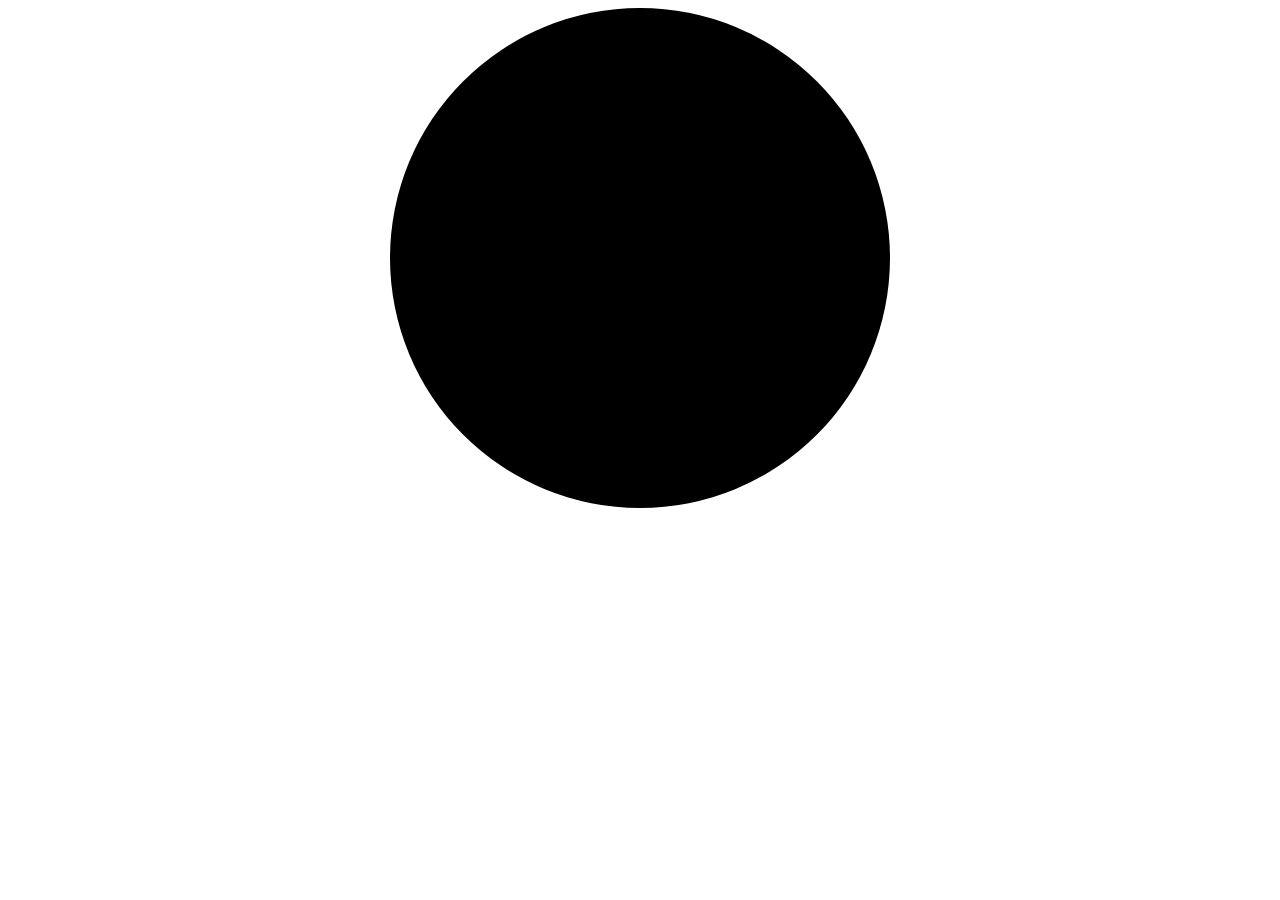
<file: bootstrap_class/js_html/index.html>
<!DOCTYPE html>
<html lang="en">
<head>
    <meta charset="UTF-8">
    <meta http-equiv="X-UA-Compatible" content="IE=edge">
    <meta name="viewport" content="width=device-width, initial-scale=1.0">
    <title>Document</title>
</head>
<body>

    <div id="luz" onclick="acender()"></div>

</body>
<script src="script.js"></script>
<link rel="stylesheet" href="style.css">
</html>
</file>
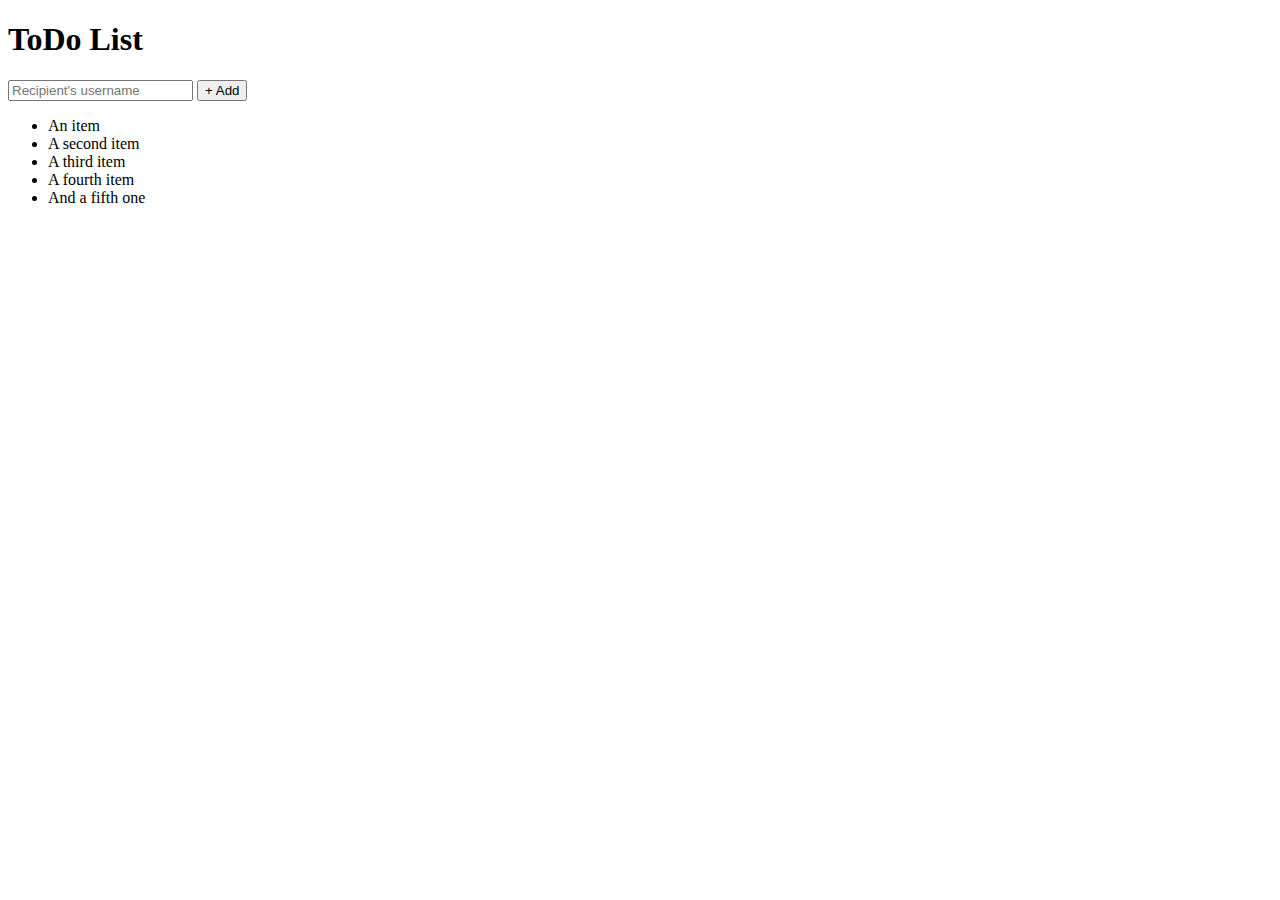
<file: bootstrap_class/toDoList/index.html>
<!DOCTYPE html>
<html lang="en">
  <head>
    <meta charset="utf-8" />
    <meta name="viewport" content="width=device-width, initial-scale=1" />
    <title>Bootstrap demo</title>
    <link
      href="https://cdn.jsdelivr.net/npm/bootstrap@5.3.0-alpha1/dist/css/bootstrap.min.css"
      rel="stylesheet"
      integrity="sha384-GLhlTQ8iRABdZLl6O3oVMWSktQOp6b7In1Zl3/Jr59b6EGGoI1aFkw7cmDA6j6gD"
      crossorigin="anonymous"
    />
  </head>
  <body>
    <div class="container"><!--Botão com Input-->
        <h1>ToDo List</h1>
        <div class="input-group mb-3">
          <input
            type="text"
            class="form-control"
            placeholder="Recipient's username" 
            aria-label="Recipient's username"
            aria-describedby="button-addon2"
            id="inputTask"
          />
          <button class="btn btn-outline-secondary" type="button" id="button-addon2" onclick="addTask()">+ Add</button>
        </div>
        <!-- Lista de Tasks -->
        <ul id='lista' class="list-group list-group-flush">
            <li class="list-group-item">An item</li>
            <li class="list-group-item">A second item</li>
            <li class="list-group-item">A third item</li>
            <li class="list-group-item">A fourth item</li>
            <li class="list-group-item">And a fifth one</li>
          </ul></div>
    <script
      src="https://cdn.jsdelivr.net/npm/bootstrap@5.3.0-alpha1/dist/js/bootstrap.bundle.min.js"
      integrity="sha384-w76AqPfDkMBDXo30jS1Sgez6pr3x5MlQ1ZAGC+nuZB+EYdgRZgiwxhTBTkF7CXvN"
      crossorigin="anonymous"
    ></script>
  </body>
  <script>
    let task=document.getElementById('inputTask')
    function addTask(){
    // alert(`Adicionou: ${task.value}`)
    // let ul=document.getElementById('lista')
    // let li=`<li class="list-group-item">${task.value}</li>`
    // ul.innerHTML=li
    let tasks=[]
    if(task){
        tasks.push(task.value)
        innerHTML= 
    }
    }
  </script>
</html>
</file>
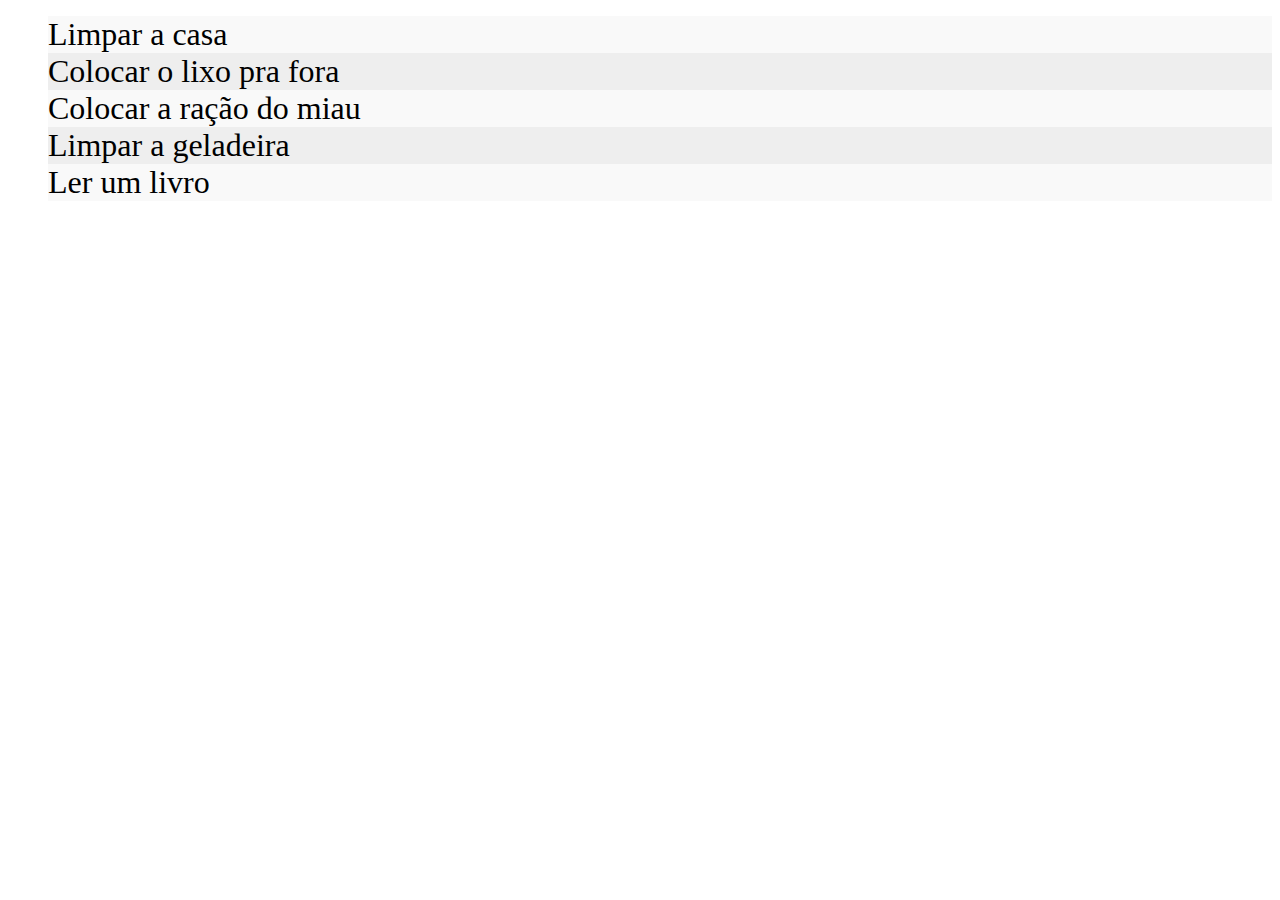
<file: bootstrap_class/js_html/lista/index.html>
<!DOCTYPE html>
<html lang="pt-BR">
<head>
    <meta charset="UTF-8">
    <meta http-equiv="X-UA-Compatible" content="IE=edge">
    <meta name="viewport" content="width=device-width, initial-scale=1.0">
    <title>Lista</title>
</head>
<body>
    <ul id="lista">
    <li>Limpar a casa</li>
    <li >Colocar o lixo pra fora</li>
    <li >Colocar a ração do miau</li>
    <li >Limpar a geladeira</li>
    <li >Ler um livro</li>


</ul>
</body>
<link rel="stylesheet" href="style.css">
<script src="script.js"></script>
</html>
</file>
<file: bootstrap_class/js_html/style.css>
div {
    width:500px;
    height:500px;

    border-radius: 50%;
    background-color: black;
    margin: auto;
}

.yellow {
    width:500px;
    height:500px;

    border-radius: 50%;
    background-color: yellow;
}
</file>
<file: bootstrap_class/js_html/lista/style.css>
ul li {
    cursor: pointer;
    list-style: none;
    background-color: #eee;
    font-size: 32px;
}

ul li:nth-child(odd) {
    background-color: #f9f9f9;
}

ul li:hover {
    background-color: #ddd;
}

ul li.concluido {
    background-color: #2ecc71;
    color: white;
    text-decoration: line-through;
}
</file>
